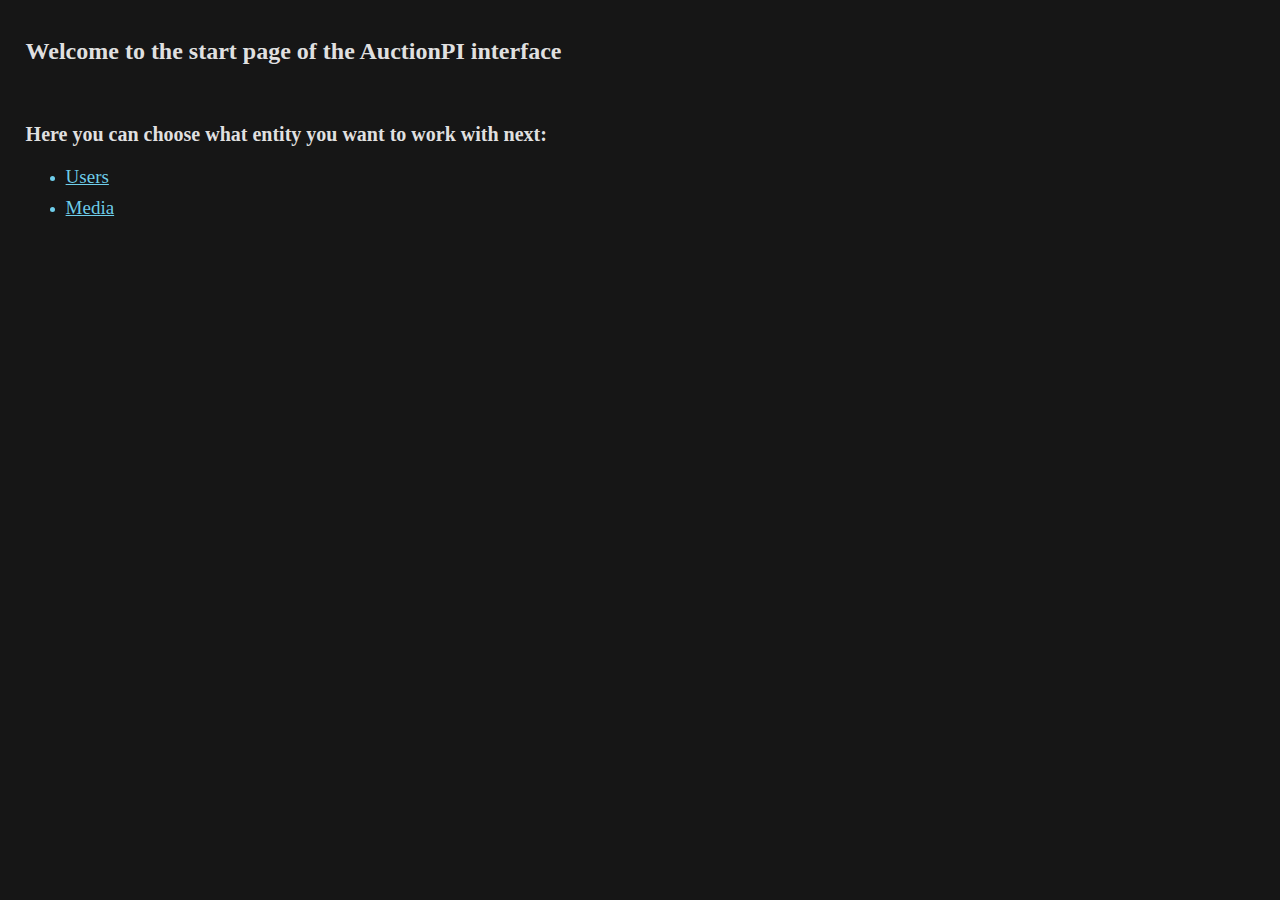
<file: src/main/resources/static/index.html>
<!DOCTYPE html>
<html lang="en">
<head>
    <meta charset="UTF-8">
    <meta name="viewport" content="width=device-width, initial-scale=1.0">
    <link rel="stylesheet" type="text/css" href="style.css">
    <title>AuctionPI  - Home</title>
</head>
<body>
    <h2>Welcome to the start page of the AuctionPI interface</h2>
    <br/>
    <h3>Here you can choose what entity you want to work with next:</h3>
  
    <ul>
        <li><a href="users.html">Users</a></li>
        <li><a href="media.html">Media</a></li>
    </ul>
</body>
</html>
</file>
<file: src/main/resources/static/style.css>
body {
    color: #eeeeeef1;
    background-color: #161616;
    margin-left: 2%;
    margin-top: 3%;
}

h3 {
    font-size: 20px;
}

li {
    color: #74d9f8f1;
    margin-top: 0.7%;
}

a {
    color: #74d9f8f1;
    font-size: 19px;
}
</file>
